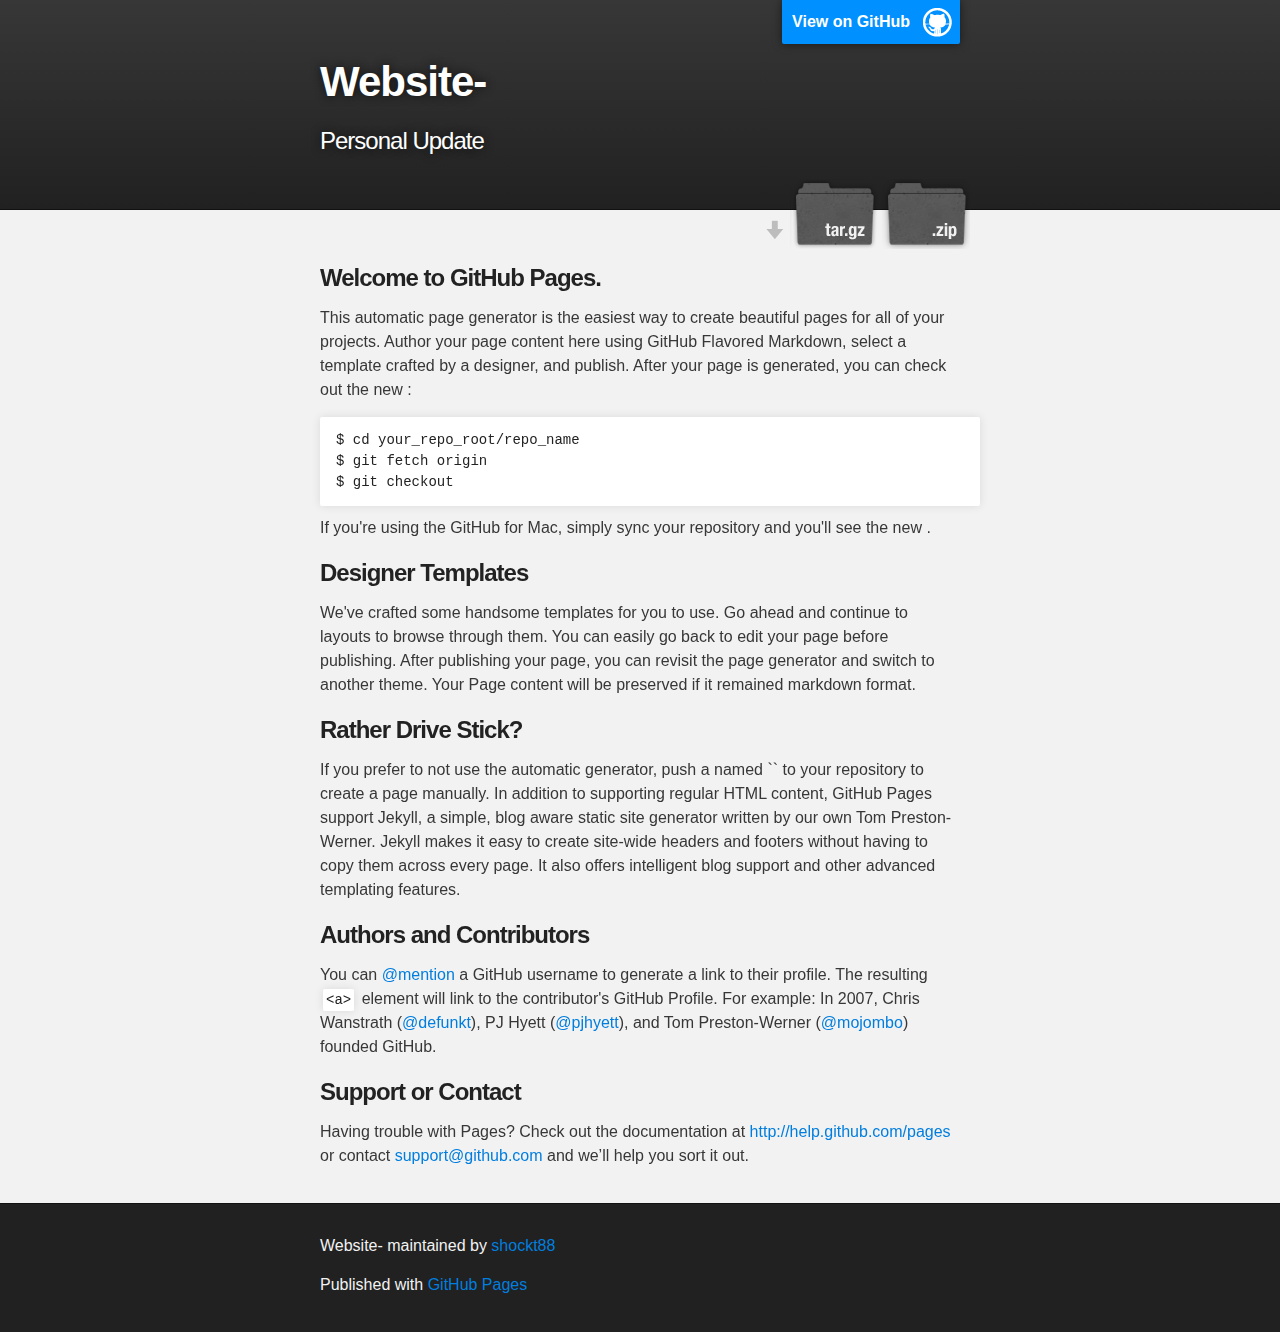
<file: index.html>
<!DOCTYPE html>
<html>

  <head>
    <meta charset='utf-8' />
    <meta http-equiv="X-UA-Compatible" content="chrome=1" />
    <meta name="description" content="Website- : Personal Update " />

    <link rel="stylesheet" type="text/css" media="screen" href="stylesheets/stylesheet.css">

    <title>Website-</title>
  </head>

  <body>

    <!-- HEADER -->
    <div id="header_wrap" class="outer">
        <header class="inner">
          <a id="forkme_banner" href="https://github.com/shockt88/Website-">View on GitHub</a>

          <h1 id="project_title">Website-</h1>
          <h2 id="project_tagline">Personal Update </h2>

            <section id="downloads">
              <a class="zip_download_link" href="https://github.com/shockt88/Website-/zipball/master">Download this project as a .zip file</a>
              <a class="tar_download_link" href="https://github.com/shockt88/Website-/tarball/master">Download this project as a tar.gz file</a>
            </section>
        </header>
    </div>

    <!-- MAIN CONTENT -->
    <div id="main_content_wrap" class="outer">
      <section id="main_content" class="inner">
        <h3>Welcome to GitHub Pages.</h3>

<p>This automatic page generator is the easiest way to create beautiful pages for all of your projects. Author your page content here using GitHub Flavored Markdown, select a template crafted by a designer, and publish. After your page is generated, you can check out the new :</p>

<pre><code>$ cd your_repo_root/repo_name
$ git fetch origin
$ git checkout 
</code></pre>

<p>If you're using the GitHub for Mac, simply sync your repository and you'll see the new .</p>

<h3>Designer Templates</h3>

<p>We've crafted some handsome templates for you to use. Go ahead and continue to layouts to browse through them. You can easily go back to edit your page before publishing. After publishing your page, you can revisit the page generator and switch to another theme. Your Page content will be preserved if it remained markdown format.</p>

<h3>Rather Drive Stick?</h3>

<p>If you prefer to not use the automatic generator, push a  named `` to your repository to create a page manually. In addition to supporting regular HTML content, GitHub Pages support Jekyll, a simple, blog aware static site generator written by our own Tom Preston-Werner. Jekyll makes it easy to create site-wide headers and footers without having to copy them across every page. It also offers intelligent blog support and other advanced templating features.</p>

<h3>Authors and Contributors</h3>

<p>You can <a href="https://github.com/blog/821" class="user-mention">@mention</a> a GitHub username to generate a link to their profile. The resulting <code>&lt;a&gt;</code> element will link to the contributor's GitHub Profile. For example: In 2007, Chris Wanstrath (<a href="https://github.com/defunkt" class="user-mention">@defunkt</a>), PJ Hyett (<a href="https://github.com/pjhyett" class="user-mention">@pjhyett</a>), and Tom Preston-Werner (<a href="https://github.com/mojombo" class="user-mention">@mojombo</a>) founded GitHub.</p>

<h3>Support or Contact</h3>

<p>Having trouble with Pages? Check out the documentation at <a href="http://help.github.com/pages">http://help.github.com/pages</a> or contact <a href="mailto:support@github.com">support@github.com</a> and we’ll help you sort it out.</p>
      </section>
    </div>

    <!-- FOOTER  -->
    <div id="footer_wrap" class="outer">
      <footer class="inner">
        <p class="copyright">Website- maintained by <a href="https://github.com/shockt88">shockt88</a></p>
        <p>Published with <a href="http://pages.github.com">GitHub Pages</a></p>
      </footer>
    </div>

    

  </body>
</html>
</file>
<file: stylesheets/stylesheet.css>
/*******************************************************************************
Slate Theme for Github Pages
by Jason Costello, @jsncostello
*******************************************************************************/

@import url(pygment_trac.css);

/*******************************************************************************
MeyerWeb Reset
*******************************************************************************/

html, body, div, span, applet, object, iframe,
h1, h2, h3, h4, h5, h6, p, blockquote, pre,
a, abbr, acronym, address, big, cite, code,
del, dfn, em, img, ins, kbd, q, s, samp,
small, strike, strong, sub, sup, tt, var,
b, u, i, center,
dl, dt, dd, ol, ul, li,
fieldset, form, label, legend,
table, caption, tbody, tfoot, thead, tr, th, td,
article, aside, canvas, details, embed,
figure, figcaption, footer, header, hgroup,
menu, nav, output, ruby, section, summary,
time, mark, audio, video {
  margin: 0;
  padding: 0;
  border: 0;
  font: inherit;
  vertical-align: baseline;
}

/* HTML5 display-role reset for older browsers */
article, aside, details, figcaption, figure,
footer, header, hgroup, menu, nav, section {
  display: block;
}

ol, ul {
  list-style: none;
}

blockquote, q {
}

table {
  border-collapse: collapse;
  border-spacing: 0;
}

a:focus {
  outline: none;
}

/*******************************************************************************
Theme Styles
*******************************************************************************/

body {
  box-sizing: border-box;
  color:#373737;
  background: #212121;
  font-size: 16px;
  font-family: 'Myriad Pro', Calibri, Helvetica, Arial, sans-serif;
  line-height: 1.5;
  -webkit-font-smoothing: antialiased;
}

h1, h2, h3, h4, h5, h6 {
  margin: 10px 0;
  font-weight: 700;
  color:#222222;
  font-family: 'Lucida Grande', 'Calibri', Helvetica, Arial, sans-serif;
  letter-spacing: -1px;
}

h1 {
  font-size: 36px;
  font-weight: 700;
}

h2 {
  padding-bottom: 10px;
  font-size: 32px;
  background: url('../images/bg_hr.png') repeat-x bottom;
}

h3 {
  font-size: 24px;
}

h4 {
  font-size: 21px;
}

h5 {
  font-size: 18px;
}

h6 {
  font-size: 16px;
}

p {
  margin: 10px 0 15px 0;
}

footer p {
  color: #f2f2f2;
}

a {
  text-decoration: none;
  color: #007edf;
  text-shadow: none;

  transition: color 0.5s ease;
  transition: text-shadow 0.5s ease;
  -webkit-transition: color 0.5s ease;
  -webkit-transition: text-shadow 0.5s ease;
  -moz-transition: color 0.5s ease;
  -moz-transition: text-shadow 0.5s ease;
  -o-transition: color 0.5s ease;
  -o-transition: text-shadow 0.5s ease;
  -ms-transition: color 0.5s ease;
  -ms-transition: text-shadow 0.5s ease;
}

#main_content a:hover {
  color: #0069ba;
  text-shadow: #0090ff 0px 0px 2px;
}

footer a:hover {
  color: #43adff;
  text-shadow: #0090ff 0px 0px 2px;
}

em {
  font-style: italic;
}

strong {
  font-weight: bold;
}

img {
  position: relative;
  margin: 0 auto;
  max-width: 739px;
  padding: 5px;
  margin: 10px 0 10px 0;
  border: 1px solid #ebebeb;

  box-shadow: 0 0 5px #ebebeb;
  -webkit-box-shadow: 0 0 5px #ebebeb;
  -moz-box-shadow: 0 0 5px #ebebeb;
  -o-box-shadow: 0 0 5px #ebebeb;
  -ms-box-shadow: 0 0 5px #ebebeb;
}

pre, code {
  width: 100%;
  color: #222;
  background-color: #fff;

  font-family: Monaco, "Bitstream Vera Sans Mono", "Lucida Console", Terminal, monospace;
  font-size: 14px;

  border-radius: 2px;
  -moz-border-radius: 2px;
  -webkit-border-radius: 2px;



}

pre {
  width: 100%;
  padding: 10px;
  box-shadow: 0 0 10px rgba(0,0,0,.1);
  overflow: auto;
}

code {
  padding: 3px;
  margin: 0 3px;
  box-shadow: 0 0 10px rgba(0,0,0,.1);
}

pre code {
  display: block;
  box-shadow: none;
}

blockquote {
  color: #666;
  margin-bottom: 20px;
  padding: 0 0 0 20px;
  border-left: 3px solid #bbb;
}

ul, ol, dl {
  margin-bottom: 15px
}

ul li {
  list-style: inside;
  padding-left: 20px;
}

ol li {
  list-style: decimal inside;
  padding-left: 20px;
}

dl dt {
  font-weight: bold;
}

dl dd {
  padding-left: 20px;
  font-style: italic;
}

dl p {
  padding-left: 20px;
  font-style: italic;
}

hr {
  height: 1px;
  margin-bottom: 5px;
  border: none;
  background: url('../images/bg_hr.png') repeat-x center;
}

table {
  border: 1px solid #373737;
  margin-bottom: 20px;
  text-align: left;
 }

th {
  font-family: 'Lucida Grande', 'Helvetica Neue', Helvetica, Arial, sans-serif;
  padding: 10px;
  background: #373737;
  color: #fff;
 }

td {
  padding: 10px;
  border: 1px solid #373737;
 }

form {
  background: #f2f2f2;
  padding: 20px;
}

img {
  width: 100%;
  max-width: 100%;
}

/*******************************************************************************
Full-Width Styles
*******************************************************************************/

.outer {
  width: 100%;
}

.inner {
  position: relative;
  max-width: 640px;
  padding: 20px 10px;
  margin: 0 auto;
}

#forkme_banner {
  display: block;
  position: absolute;
  top:0;
  right: 10px;
  z-index: 10;
  padding: 10px 50px 10px 10px;
  color: #fff;
  background: url('../images/blacktocat.png') #0090ff no-repeat 95% 50%;
  font-weight: 700;
  box-shadow: 0 0 10px rgba(0,0,0,.5);
  border-bottom-left-radius: 2px;
  border-bottom-right-radius: 2px;
}

#header_wrap {
  background: #212121;
  background: -moz-linear-gradient(top, #373737, #212121);
  background: -webkit-linear-gradient(top, #373737, #212121);
  background: -ms-linear-gradient(top, #373737, #212121);
  background: -o-linear-gradient(top, #373737, #212121);
  background: linear-gradient(top, #373737, #212121);
}

#header_wrap .inner {
  padding: 50px 10px 30px 10px;
}

#project_title {
  margin: 0;
  color: #fff;
  font-size: 42px;
  font-weight: 700;
  text-shadow: #111 0px 0px 10px;
}

#project_tagline {
  color: #fff;
  font-size: 24px;
  font-weight: 300;
  background: none;
  text-shadow: #111 0px 0px 10px;
}

#downloads {
  position: absolute;
  width: 210px;
  z-index: 10;
  bottom: -40px;
  right: 0;
  height: 70px;
  background: url('../images/icon_download.png') no-repeat 0% 90%;
}

.zip_download_link {
  display: block;
  float: right;
  width: 90px;
  height:70px;
  text-indent: -5000px;
  overflow: hidden;
  background: url(../images/sprite_download.png) no-repeat bottom left;
}

.tar_download_link {
  display: block;
  float: right;
  width: 90px;
  height:70px;
  text-indent: -5000px;
  overflow: hidden;
  background: url(../images/sprite_download.png) no-repeat bottom right;
  margin-left: 10px;
}

.zip_download_link:hover {
  background: url(../images/sprite_download.png) no-repeat top left;
}

.tar_download_link:hover {
  background: url(../images/sprite_download.png) no-repeat top right;
}

#main_content_wrap {
  background: #f2f2f2;
  border-top: 1px solid #111;
  border-bottom: 1px solid #111;
}

#main_content {
  padding-top: 40px;
}

#footer_wrap {
  background: #212121;
}



/*******************************************************************************
Small Device Styles
*******************************************************************************/

@media screen and (max-width: 480px) {
  body {
    font-size:14px;
  }

  #downloads {
    display: none;
  }

  .inner {
    min-width: 320px;
    max-width: 480px;
  }

  #project_title {
  font-size: 32px;
  }

  h1 {
    font-size: 28px;
  }

  h2 {
    font-size: 24px;
  }

  h3 {
    font-size: 21px;
  }

  h4 {
    font-size: 18px;
  }

  h5 {
    font-size: 14px;
  }

  h6 {
    font-size: 12px;
  }

  code, pre {
    min-width: 320px;
    max-width: 480px;
    font-size: 11px;
  }

}
</file>
